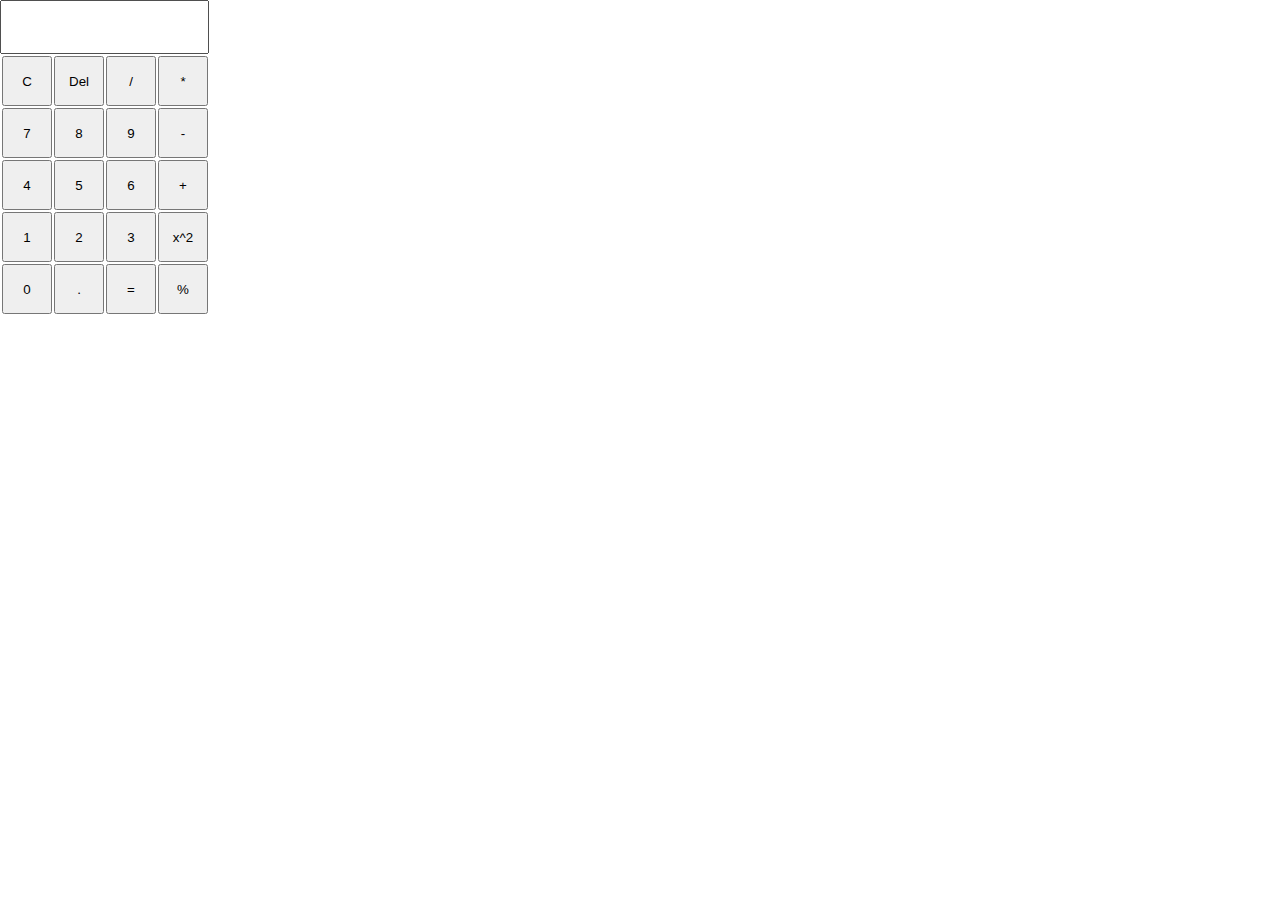
<file: PBW2020-Pertemuan 6-E/kalkulator.html>
<!DOCTYPE html>
<html lang="en">
<head>
    <meta charset="UTF-8">
    <meta name="viewport" content="width=device-width, initial-scale=1.0">
    <link rel="stylesheet" href="style.css" type="text/css">
    <script src="script.js"></script>
    <title>Calculator</title>
</head>
<body>
    <div class="main">
        <form name="form">
            <input class="textview" name="textview">
        </form>
        <table>
            <tr>
                <td><input class="button" type="button" value="C" onclick="c()"></td>
                <td><input class="button" type="button" value="Del" onclick="del()"></td>
                <td><input class="button" type="button" value="/" onclick="insert('/')"></td>
                <td><input class="button" type="button" value="*" onclick="insert('*')"></td>
            </tr>
            <tr>
                <td><input class="button" type="button" value="7" onclick="insert(7)"></td>
                <td><input class="button" type="button" value="8" onclick="insert(8)"></td>
                <td><input class="button" type="button" value="9" onclick="insert(9)"></td>
                <td><input class="button" type="button" value="-" onclick="insert('-')"></td>
            </tr>
            <tr>
                <td><input class="button" type="button" value="4" onclick="insert(4)"></td>
                <td><input class="button" type="button" value="5" onclick="insert(5)"></td>
                <td><input class="button" type="button" value="6" onclick="insert(6)"></td>
                <td><input class="button" type="button" value="+" onclick="insert('+')"></td>
            </tr>
            <tr>
                <td><input class="button" type="button" value="1" onclick="insert(1)"></td>
                <td><input class="button" type="button" value="2" onclick="insert(2)"></td>
                <td><input class="button" type="button" value="3" onclick="insert(3)"></td>
                <td><input class="button" type="button" value="x^2" onclick="square()"></td>
            </tr>
            <tr>
                <td><input class="button" type="button" value="0" onclick="insert(0)"></td>
                <td><input class="button" type="button" value="." onclick="insert('.')"></td>
                <td><input class="button" type="button" value="=" onclick="equal()"></td>
                <td><input class="button" type="button" value="%" onclick="insert('%')"></td>
            </tr>
        </table>
        
    </div>
</body>
</html>
</file>
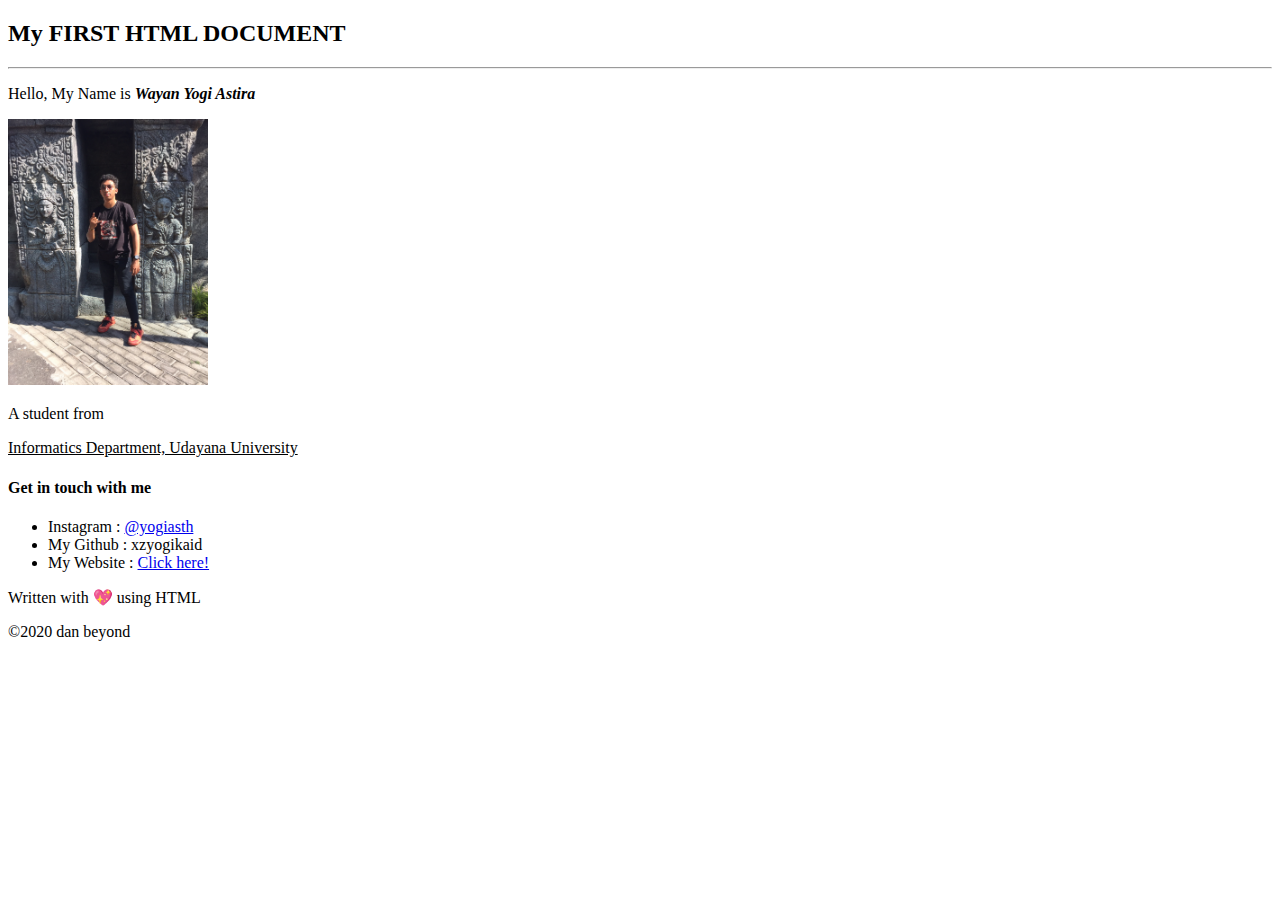
<file: PBW2020-Pertemuan3-E/Latihan 1.html>
<!DOCTYPE html>
<html lang="en"> 
<head>
 <meta charset="UTF-10" />
 <meta name="viewport" content="width=device-width, intial-scale=1.0" />
 <title> PBW2020-pertemuan3-kelas E </title>
 </head>
<body>
	<div class="container">
	<h2> My FIRST HTML DOCUMENT </h2>
	<hr>
	<!-- <hr> means 'Horizontal Rules*'-->
	<p>
	Hello, My Name is <b><i>Wayan Yogi Astira</i></b>
	</p>
	<img src="gambar.jpg" alt="" width="200px">
	<p>A student from</p>
	<p>
	<u>Informatics Department, Udayana University</u> 
	<h4>Get in touch with me</h4>
	<ul>
		<li>Instagram : <a href="https://www.instagram.com/yogiasth/">@yogiasth</a> </li>
		<li>My Github : xzyogikaid</li>
		<li>My Website : <a href="https://github.com/xzyogikaid/">Click here!</a></li>
	</ul>
	<p>Written with &#128150 using HTML</p>
	&copy;2020 dan beyond
	</p>
	</div>
</body>
</html>
</file>
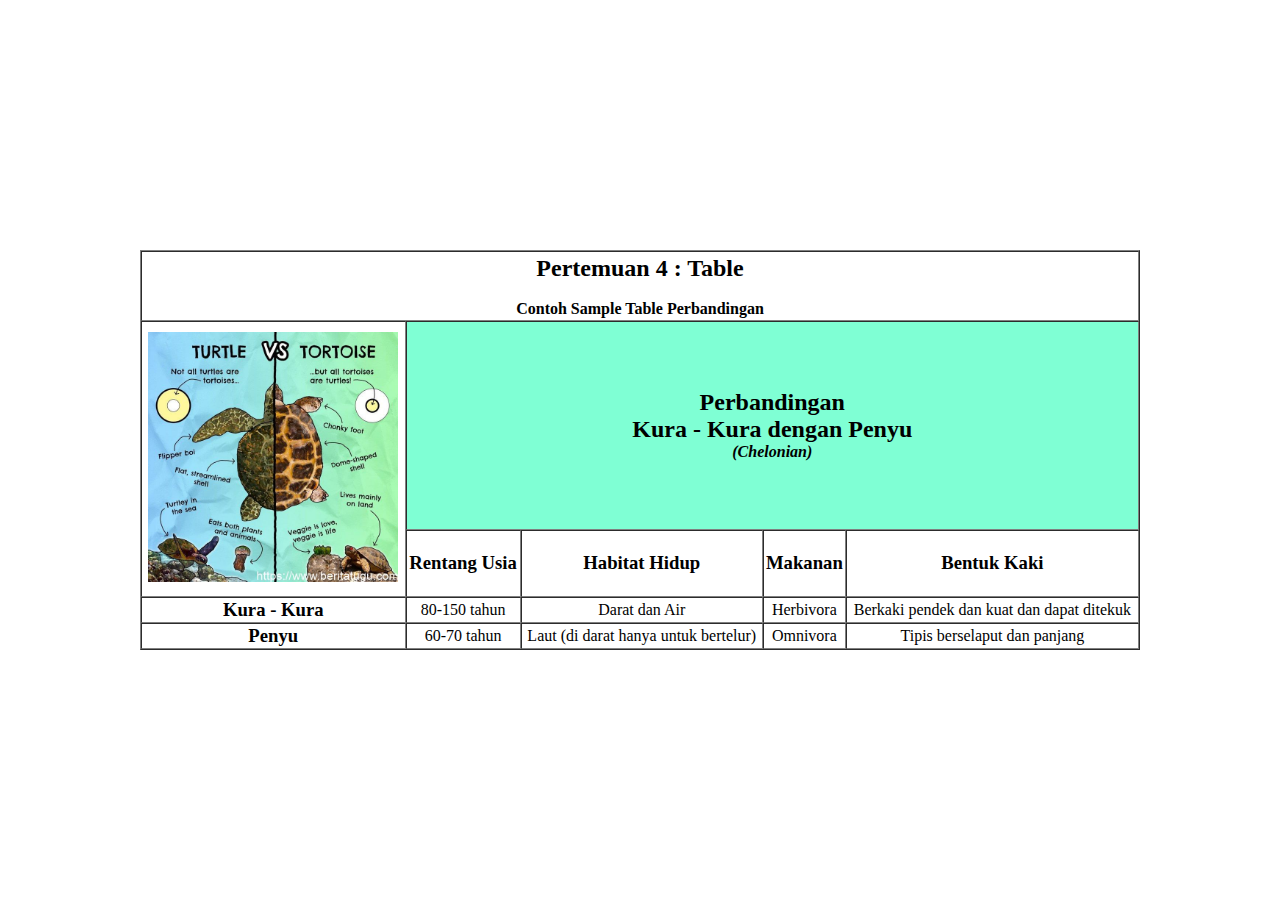
<file: PBW2020-Pertemuan4-E/Table.html>
<!DOCTYPE html>
<html lang="en">
<head>
    <meta charset="UTF-8">
    <meta name="viewport" content="width=device-width, initial-scale=1.0">
    <title> PBW2020-Pertemuan4-kelas E </title>
    <style>
        *{
            margin: 0 ;
            padding: 0;   
        }
        .judul{
            background-color: aquamarine;
            background-size: cover;
        }
        table{
            position: absolute;
            top: 50%;
            left: 50%;
            transform: translate(-50%,-50%);
        }
        td{
            text-align: center;
        }
    </style>
</head>
<body>
    <table border="1" cellspacing="0" cellpadding="10" width="1000" height="400">  
        <tr> 
            <td colspan="5"><h2>Pertemuan 4 : Table</h2>
        <br>
        
        <h4>Contoh Sample Table Perbandingan</h4> </td>
    </tr>
        <tr>
            <td rowspan="2"><img src="kurapenyu.jpg" alt="kura - kura penyu" width="250" height="250"></td>
            <td colspan="4" class="judul">
                
                   <h2>Perbandingan</h2> 
                  <h2>Kura - Kura dengan Penyu</h2>
                  <b><i>(Chelonian)</i></b>
                
                
            </td>
        </tr>
        <tr>
            <td>
                <h3>Rentang Usia</h3>
            </td>
            <td>
                <h3>Habitat Hidup</h3>
            </td>
            <td>
                <h3>Makanan</h3>
            </td>
            <td>
                <h3>Bentuk Kaki</h3>
            </td>
        </tr>
        <tr>
            <td>
              <h3>Kura - Kura</h3>
            </td>
            <td>80-150 tahun</td>
            <td>Darat dan Air</td>
            <td>Herbivora</td>
            <td>Berkaki pendek dan kuat dan dapat ditekuk</td>
        </tr>
        <tr>
            <td>
                <h3>Penyu</h3>
            </td>
            <td>60-70 tahun</td>
            <td>Laut
                (di darat hanya untuk bertelur)</td>
            <td>Omnivora</td>
            <td>Tipis berselaput dan panjang</td>
        </tr>
    </table>
</body>
</html>
</file>
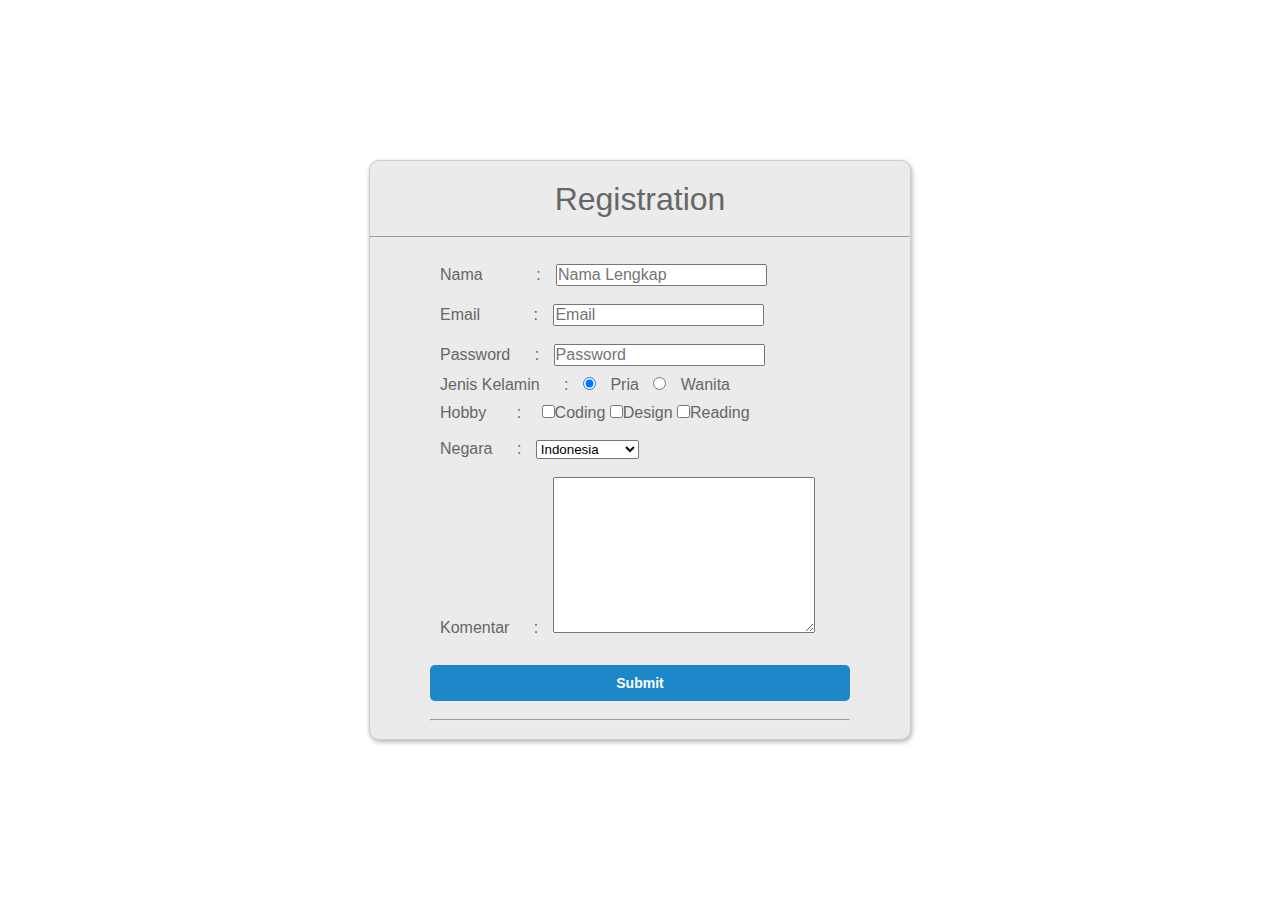
<file: PBW2020-Pertemuan5-E/Form Pertemuan 5.html>
<!DOCTYPE html>
<html lang="en">
<head>
    <meta charset="UTF-8">
    <meta name="viewport" content="width=ta, initial-scale=1.0">
    <title> PBW2020-Pertemuan5-kelas E </title>
    <style>
        html, body {
      display: flex;
      justify-content: center;
      height: 100%;
      }
      body, div, h1, form,input,p  { 
      padding: 0;
      margin: 0;
      outline: none;
      font-family: Roboto, Arial, sans-serif;
      font-size: 16px;
      color: #666;
      }
      
     form {
      margin: 0 60px;
      }
      h1 {
      padding: 10px 0;
      font-size: 32px;
      font-weight: 300;
      text-align: center;
      }
      hr {
      color: #a9a9a9;
      opacity: 1;
      }
    .main-block {
      width: 540px; 
      min-height: 460px; 
      padding: 10px 0;
      margin: auto;
      border-radius: 10px; 
      border: solid 1px #ccc;
      box-shadow: 1px 2px 5px rgba(0,0,0,.31); 
      background: #ebebeb; 
      }
    .gender {
      margin: 10px 0;
      }
    .hobi{
        margin 20px 10;
    }
    .negara{
        margin 20px 10;
    }
    label{
        padding: 10px;
    }
    button {
      width: 100%;
      padding: 10px 0;
      margin: 10px auto;
      border-radius: 5px; 
      border: none;
      background: #1c87c9; 
      font-size: 14px;
      font-weight: 600;
      color: #fff;
      }
      button:hover {
      background: #26a9e0;
      }
      .spasinama{
          margin: 29px;
      }
      .spasiemail{
          margin: 29px;
      }
      .spasii
      {
          margin-left: -28px;
      }
      .spasihobby{
          margin: 6px;
      }
      
    </style>
</head>
<body>
    <div class="main-block">
            <h1>Registration</h1>
            <hr>
        <form action="" method="POST"> 
            <br>
            <div class="input-group">
                <label id="icon" for="nama" name="Nama">Nama</label>
                    <label class="spasinama">:</label>
                    <input class="spasii" type="text" name="name" id="name"  placeholder="Nama Lengkap" required/>    
            </div>
            <br>
            <div class="input-group">
                <label for="email" name="email">Email</label>
                    <label class="spasiemail">:</label>
                    <input class="spasii"   type="text" name="email" id="email" placeholder="Email">        
          </div>
          <br>
            <div class="input-group">
                <label for="password" name="password">Password</label>       
                    <label class="spasi" >:</label>
                    <input class="spasi" type="password" name="password" id="password" placeholder="Password" required/>                  
            </div>
        <div class="gender">
            <label for="Jenis Kelamin" name="jeniskelamin">Jenis Kelamin</label>
                <label >:</label>
                <input type="radio" value="none" id="Pria" name="gender" checked/>
                <label for="Pria" class="radio">Pria</label>
                <input type="radio" value="none" id="Wanita" name="gender" />
                <label for="Wanita" class="radio">Wanita</label>           
              </div>
        
            <label for="hobby" name="hobby">Hobby</label>
            
                <label class="spasihobby" >:</label>
                <input type="checkbox">Coding <input type="checkbox">Design <input type="checkbox">Reading    
        
        <div class="negara">
            <br>
         <label for="negara">Negara</label>
                <label >:</label>
                <select>
                   <option value="">Indonesia</option>
                   <option value="">Malaysia</option>
                   <option value="">Myanmar</option>
                   <option value="">Singapura</option>
                   <option value="">Papua Nugini</option>
                   <option value="">Timor Leste</option>
               </select>   
            </div>
        <br>
        <label for="komentar">Komentar</label>
            <label for="">:</label>
        <textarea name="komentar" cols="30" rows="10"></textarea>     
    <div class="button">
        <br>
        <button type="submit">Submit</button>
        <hr>
    </div>
    </div>
    </form>
</body>
</file>
<file: PBW2020-Pertemuan 6-E/style.css>
*{
    margin: 0;
    padding: 0;
}

.button {
    width: 50px;
    height: 50px;
    text-align: center;
    font-size: 30;
    margin: 2;
    cursor: pointer;
}

.textview{
    width: 205px;
    height: 50px;
    margin: 5;
    font-size: 25;
    padding: 5;
}
</file>
